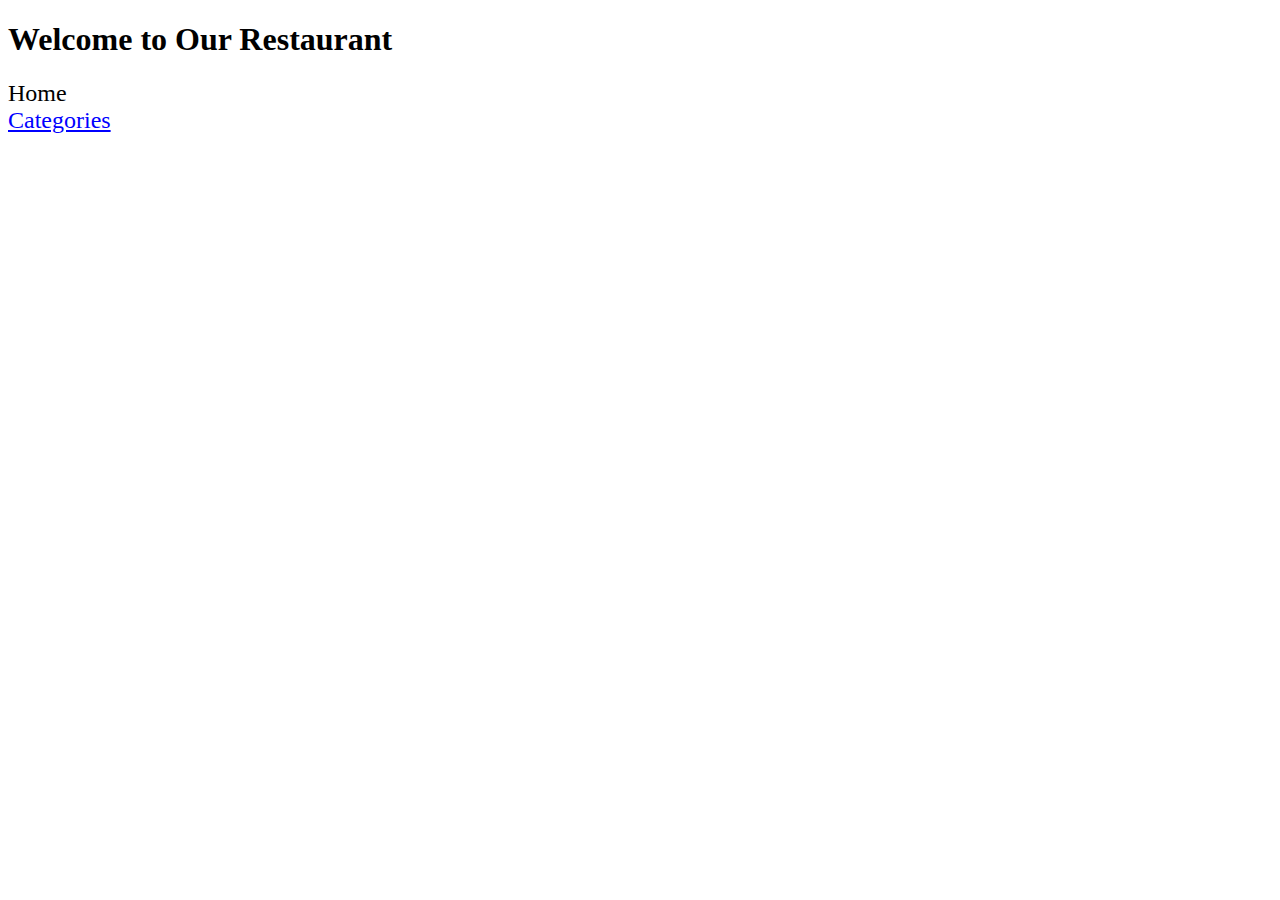
<file: docs/Module4-Solution/index.html>
<!DOCTYPE html>
<html ng-app="MenuApp">
    <head>
        <meta charset="utf-8">
        <title>Menu App</title>
    </head>

    <body>
        <link rel="stylesheet" href="css/styles.css">

        
        <script src="lib/angular.js"></script>
        <script src="lib/angular-ui-router.min.js"></script>

        
        <script src="src/data.module.js"></script>


        <script src="src/menudata.service.js"></script>

        
        <script src="src/menuapp.module.js"></script>


        <script src="src/routes.js"></script>


        <script src="src/items.controller.js"></script>
        <script src="src/categories.controller.js"></script>

        
        <script src="src/categories.component.js"></script>
        <script src="src/items.component.js"></script>

        <ui-view></ui-view>


    </body>
</html>
</file>
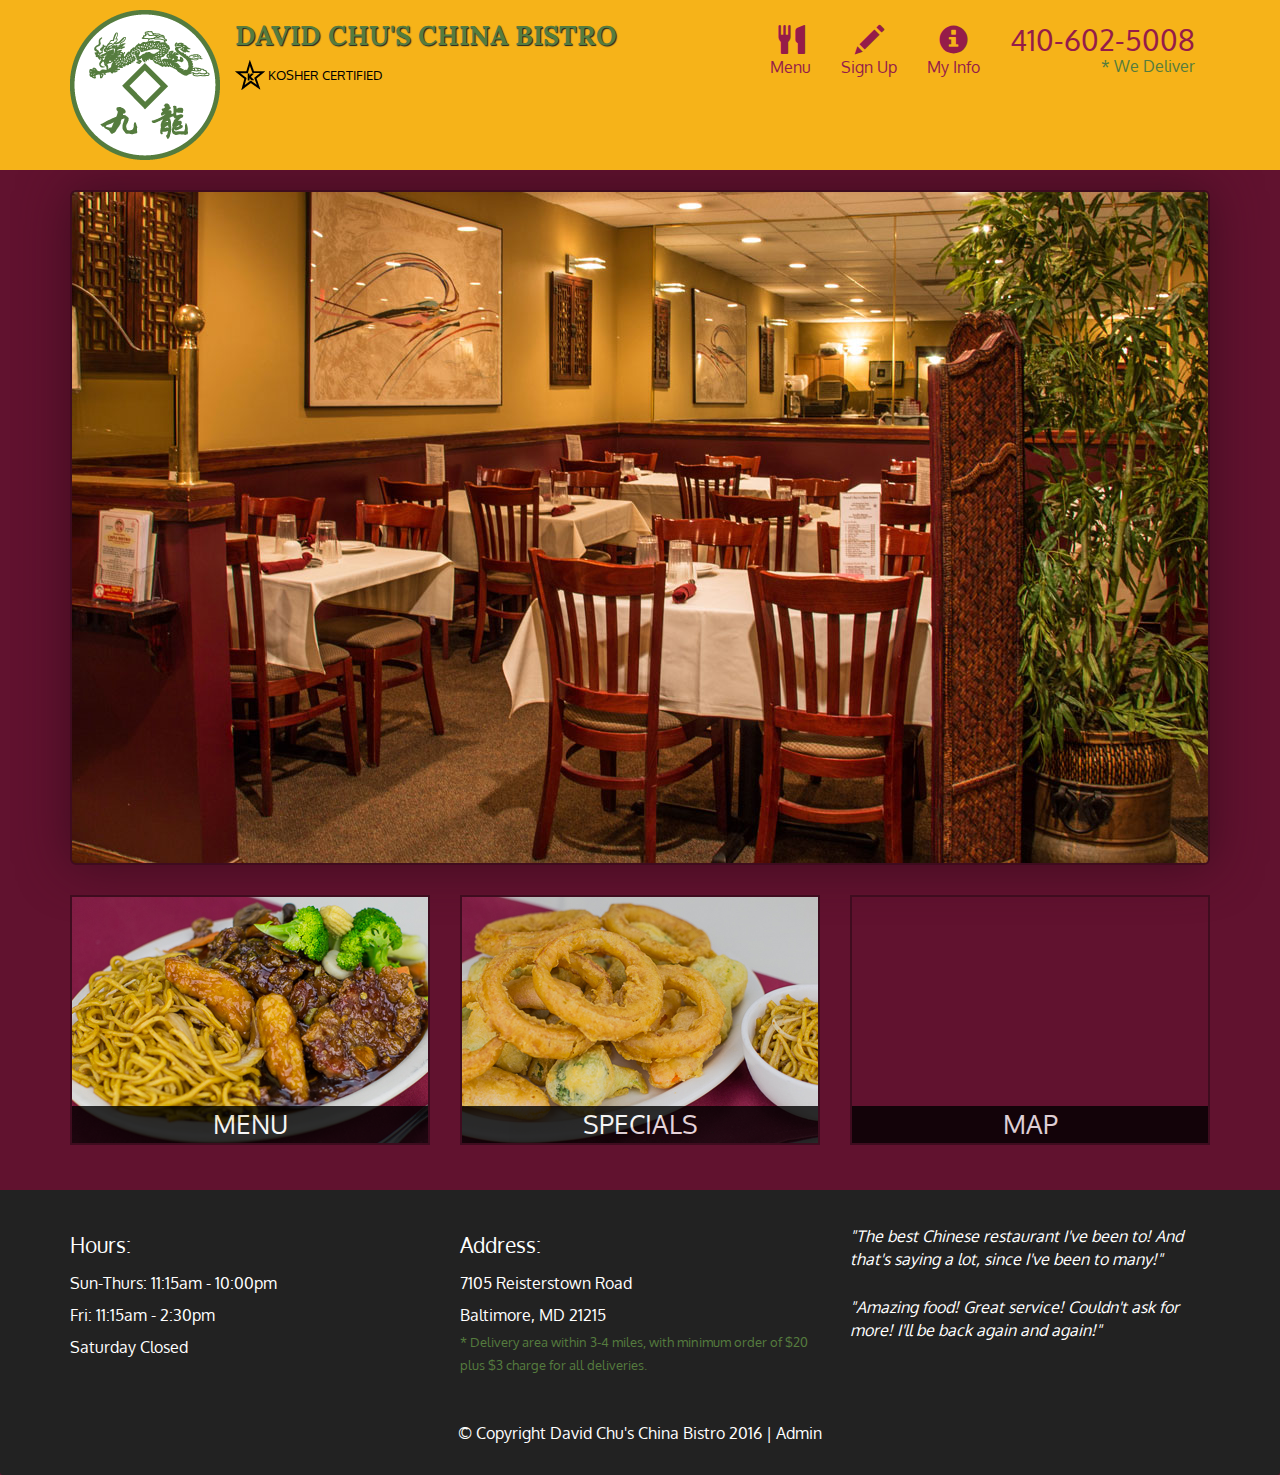
<file: docs/Module5-Solution/index.html>
<!DOCTYPE html>
<html lang="en">
  <head>
    <meta charset="utf-8">
    <meta http-equiv="X-UA-Compatible" content="IE=edge">
    <meta name="viewport" content="width=device-width, initial-scale=1">
    <title>David Chu's China Bistro</title>
    <link href='https://fonts.googleapis.com/css?family=Oxygen:400,300,700' rel='stylesheet' type='text/css'>
    <link href='https://fonts.googleapis.com/css?family=Lora' rel='stylesheet' type='text/css'>
    <link rel="stylesheet" href="css/bootstrap.min.css">
    <link rel="stylesheet" href="css/restaurant.css">
    <link rel="stylesheet" href="css/common.css">
  </head>
  <body ng-app="restaurant" ng-strict-di>

    <!-- Fixed position loading indicator -->
    <loading class="loading-indicator"></loading>

    <header>
      <nav id="header-nav" class="navbar navbar-default">
        <div class="container">
          <div class="navbar-header">
            <a href="index.html" class="pull-left visible-md visible-lg">
              <div id="logo-img" alt="Logo image"></div>
            </a>

            <div class="navbar-brand">
              <a href="index.html"><h1>David Chu's China Bistro</h1></a>
              <p>
              <img src="images/star-k-logo.png" alt="Kosher certification">
              <span>Kosher Certified</span>
              </p>
            </div>

            <button id="navbarToggle" type="button" class="navbar-toggle collapsed" data-toggle="collapse" data-target="#collapsable-nav" aria-expanded="false">
              <span class="sr-only">Toggle navigation</span>
              <span class="icon-bar"></span>
              <span class="icon-bar"></span>
              <span class="icon-bar"></span>
            </button>
          </div>

          <div id="collapsable-nav" class="collapse navbar-collapse">
            <ul id="nav-list" class="nav navbar-nav navbar-right">
              <li id="navHomeButton" class="visible-xs">
                <a href="index.html">
                  <span class="glyphicon glyphicon-home"></span> Home</a>
              </li>
              <li id="navMenuButton" ui-sref-active="active">
                <a ui-sref="public.menu">
                  <span class="glyphicon glyphicon-cutlery"></span><br class="hidden-xs"> Menu</a>
              </li>
              <li>
                <a ui-sref="public.signup">
                  <span class="glyphicon glyphicon-pencil"></span><br class="hidden-xs"> Sign Up</a>
              </li>
              <li>
                <a ui-sref="public.myinfo">
                  <span class="glyphicon glyphicon-info-sign"></span><br class="hidden-xs"> My Info</a>
              </li>
              <li id="phone" class="hidden-xs">
                <a href="tel:410-602-5008">
                  <span>410-602-5008</span></a><div>* We Deliver</div>
              </li>
            </ul><!-- #nav-list -->
          </div><!-- .collapse .navbar-collapse -->
        </div><!-- .container -->
      </nav><!-- #header-nav -->
    </header>

    <div id="call-btn" class="visible-xs">
      <a class="btn" href="tel:410-602-5008">
        <span class="glyphicon glyphicon-earphone"></span>
        410-602-5008
      </a>
    </div>
    <div id="xs-deliver" class="text-center visible-xs">* We Deliver</div>

    <ui-view>
      <div class="text-center initial-loading">
        <h2>Loading Site...</h2>
      </div>
    </ui-view>

    <footer class="panel-footer">
      <div class="container">
        <div class="row">
          <section id="hours" class="col-sm-4">
            <span>Hours:</span><br>
            Sun-Thurs: 11:15am - 10:00pm<br>
            Fri: 11:15am - 2:30pm<br>
            Saturday Closed
            <hr class="visible-xs">
          </section>
          <section id="address" class="col-sm-4">
            <span>Address:</span><br>
            7105 Reisterstown Road<br>
            Baltimore, MD 21215
            <p>* Delivery area within 3-4 miles, with minimum order of $20 plus $3 charge for all deliveries.</p>
            <hr class="visible-xs">
          </section>
          <section id="testimonials" class="col-sm-4">
            <p>"The best Chinese restaurant I've been to! And that's saying a lot, since I've been to many!"</p>
            <p>"Amazing food! Great service! Couldn't ask for more! I'll be back again and again!"</p>
          </section>
        </div>
        <div class="text-center">
          &copy; Copyright David Chu's China Bistro 2016 |
          <a ui-sref="admin.auth">Admin</a></div>
      </div>
    </footer>

    <!-- Libs -->
    <script src="lib/jquery-2.1.4.min.js"></script>
    <script src="lib/bootstrap.min.js"></script>
    <script src="lib/angular.min.js"></script>
    <script src="lib/angular-ui-router.min.js"></script>

    <!-- Main Restaurant Module -->
    <script src="src/restaurant.module.js"></script>

    <!-- Common Module -->
    <script src="src/common/common.module.js"></script>
    <script src="src/common/loading/loading.component.js"></script>
    <script src="src/common/loading/loading.interceptor.js"></script>
    <script src="src/common/menu.service.js"></script>

    <!-- Public Module -->
    <script src="src/public/public.module.js"></script>
    <script src="src/public/public.routes.js"></script>
    <script src="src/public/menu/menu.controller.js"></script>
    <script src="src/public/menu-category/menu-category.component.js"></script>
    <script src="src/public/menu-items/menu-items.controller.js"></script>
    <script src="src/public/menu-item/menu-item.component.js"></script>
    <script src="src/public/sign-up/sign-up.service.js"></script>
    <script src="src/public/sign-up/sign-up.controller.js"></script>
    <script src="src/public/my-info/my-info.controller.js"></script>
    <!-- ADMIN SITE -->

    <!--Application files -->

  </body>

</html>
</file>
<file: docs/Module4-Solution/css/styles.css>
a {
    font-size: 24px;
}

a:link {
    color: blue;
}

a:visited {
    color: purple;
}

li{
    font-size: 24px;
}
</file>
<file: docs/Module5-Solution/css/restaurant.css>
body {
  font-size: 16px;
  color: #fff;
  background-color: #61122f;
  font-family: 'Oxygen', sans-serif;
}

.initial-loading {
  margin-top: 60px;
}

/** HEADER **/
#header-nav {
  background-color: #f6b319;
  border-radius: 0;
  border: 0;
}

#logo-img {
  background: url('../images/restaurant-logo_large.png') no-repeat;
  width: 150px;
  height: 150px;
  margin: 10px 15px 10px 0;
}

.navbar-brand {
  padding-top: 25px;
}
.navbar-brand h1 { /* Restaurant name */
  font-family: 'Lora', serif;
  color: #557c3e;
  font-size: 1.5em;
  text-transform: uppercase;
  font-weight: bold;
  text-shadow: 1px 1px 1px #222;
  margin-top: 0;
  margin-bottom: 0;
  line-height: .75;
}
.navbar-brand a:hover, .navbar-brand a:focus {
  text-decoration: none;
}
.navbar-brand p { /* Kosher cert */
  color: #000;
  text-transform: uppercase;
  font-size: .7em;
  margin-top: 15px;
}
.navbar-brand p span { /* Star-K */
  vertical-align: middle;
}

#nav-list {
  margin-top: 10px;
}
#nav-list a {
  color: #951C49;
  text-align: center;
}
#nav-list a:hover {
  background: #E7E7E7;
}
#nav-list a span {
  font-size: 1.8em;
}

#phone {
  margin-top: 5px;
}
#phone a { /* Phone number */
  text-align: right;
  padding-bottom: 0;
}
#phone div { /* We Deliver */
  color: #557c3e;
  text-align: right;
  padding-right: 15px;
}

.navbar-header button.navbar-toggle, .navbar-header .icon-bar {
  border: 1px solid #61122f;
}
.navbar-header button.navbar-toggle {
  clear: both;
  margin-top: -30px;
}
/* END HEADER */

/* FOOTER */
.panel-footer {
  margin-top: 30px;
  padding-top: 35px;
  padding-bottom: 30px;
  background-color: #222;
  border-top: 0;
}
.panel-footer div.row {
  margin-bottom: 35px;
}
#hours, #address {
  line-height: 2;
}
#hours > span, #address > span {
  font-size: 1.3em;
}
#address p {
  color: #557c3e;
  font-size: .8em;
  line-height: 1.8;
}
#testimonials {
  font-style: italic;
}
#testimonials p:nth-child(2) {
  margin-top: 25px;
}
a[ui-sref="admin.auth"] {
  color: #fff;
}
/* END FOOTER */

/********** Medium devices only **********/
@media (min-width: 992px) and (max-width: 1199px) {
  /* Header */
  #logo-img {
    background: url('../images/restaurant-logo_medium.png') no-repeat;
    width: 100px;
    height: 100px;
    margin: 5px 5px 5px 0;
  }
  /* End Header */
}


/********** Extra small devices only **********/
@media (max-width: 767px) {
  /* Header */
  .navbar-brand {
    padding-top: 10px;
    height: 80px;
  }
  .navbar-brand h1 { /* Restaurant name */
    padding-top: 10px;
    font-size: 5vw; /* 1vw = 1% of viewport width */
  }
  .navbar-brand p { /* Kosher cert */
    font-size: .6em;
    margin-top: 12px;
  }
  .navbar-brand p img { /* Star-K */
    height: 20px;
  }

  #collapsable-nav a { /* Collapsed nav menu text */
    font-size: 1.2em;
  }
  #collapsable-nav a span { /* Collapsed nav menu glyph */
    font-size: 1em;
    margin-right: 5px;
  }

  #call-btn > a {
    font-size: 1.5em;
    display: block;
    margin: 0 20px;
    padding: 10px;
    border: 2px solid #fff;
    background-color: #f6b319;
    color: #951c49;
  }
  #xs-deliver {
    margin-top: 5px;
    font-size: .7em;
    letter-spacing: .1em;
    text-transform: uppercase;
  }
  /* End Header */

  /* Footer */
  .panel-footer section {
    margin-bottom: 30px;
    text-align: center;
  }
  .panel-footer section:nth-child(3) {
    margin-bottom: 0; /* margin already exists on the whole row */
  }
  .panel-footer section hr {
    width: 50%;
  }
  /* End Footer */
}


/********** Super extra small devices Only :-) (e.g., iPhone 4) **********/
@media (max-width: 479px) {
  /* Header */
  .navbar-brand h1 { /* Restaurant name */
    padding-top: 5px;
    font-size: 6vw;
  }
  /* End Header */
}
</file>
<file: docs/Module5-Solution/css/common.css>
.loading-indicator {
    display: block;
    width: 70px;
    position: fixed;
    left: 0;
    right: 0;
    margin: 0 auto;
    top: 40%;
    z-index: 100;
    background-color: #FFF;
}

.loading-indicator img {
    width: 70px;
    background-color: #FFF;
}

.ui-view-placeholder {
    margin-top: 60px;
}

.sign-up-input{
    margin-top: 20px;
}

.custom-notification{
    margin-top: 35px;
    margin-left: 30px;
    font-weight: bold;
    font-size: 16pt;
}
</file>
